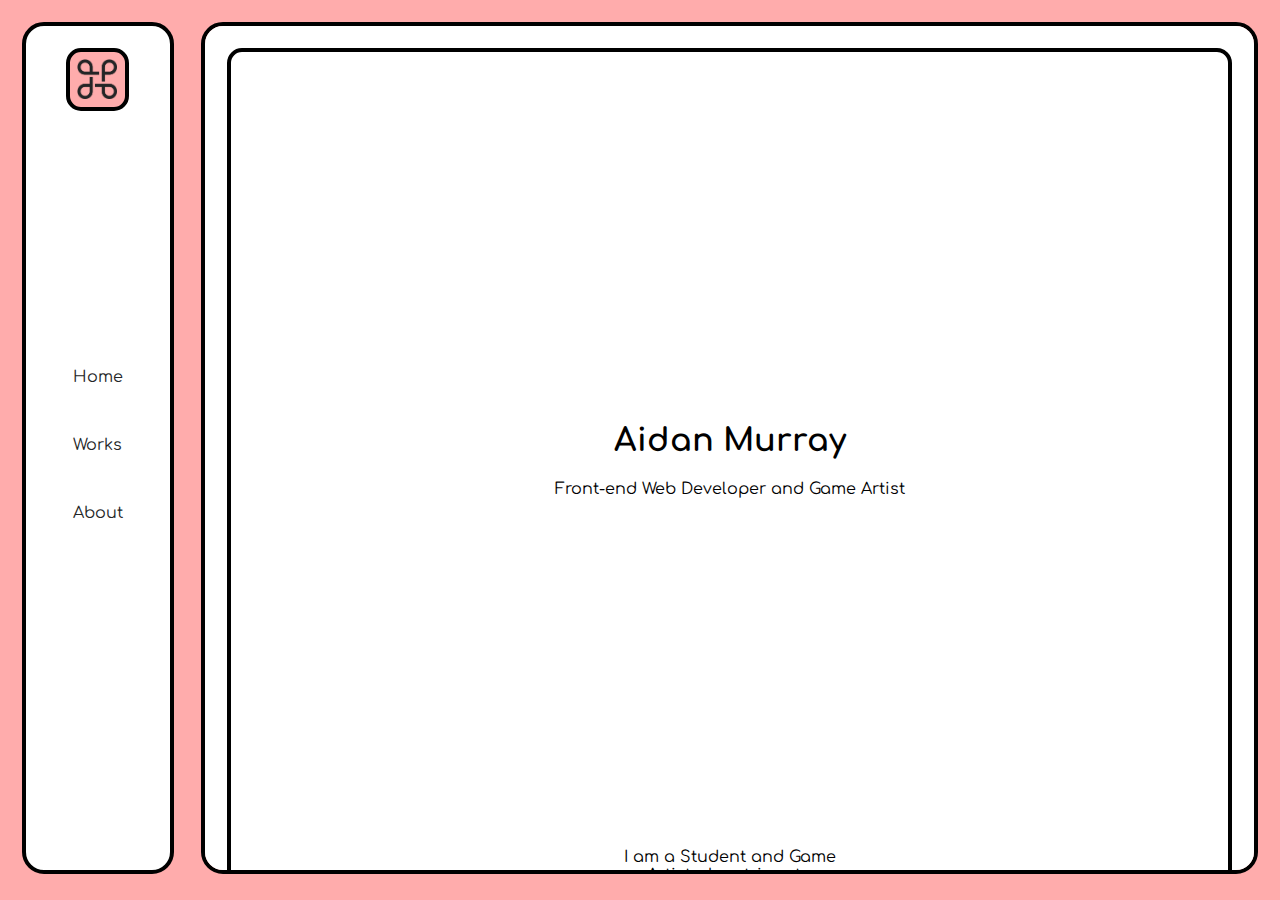
<file: index.html>
<!-- 
- Portfolio Website
- By Aidan Murray
- Home Page
-->

<!DOCTYPE html>
<html lang="en">
<head>
    <meta charset="UTF-8">
    <meta name="viewport" content="width=device-width, initial-scale=1.0">
    <meta name="keywords" content="portfolio, web dev, art, game, game art">
    <meta name="description" content="The portfolio of Aidan Murray, a Front-end Web Dev and Game Artist">
    <meta name="author" content="Aidan Murray">
    <link rel="stylesheet" href="css/index.css">
    <link rel="preconnect" href="https://fonts.googleapis.com">
    <link rel="preconnect" href="https://fonts.gstatic.com" crossorigin>
    <link href="https://fonts.googleapis.com/css2?family=Comfortaa:wght@300;400;500;600;700&display=swap" rel="stylesheet">
    <title>Home | Aidan Murray</title>
</head>
<body>
    <!-- Wrapper for all website content -->
    <div class="wrapper">
        <nav>
            <!-- Website Logo -->
            <div class="icon">
                <img src="images/logo.png" class="sitelogo" alt="Website Logo">
            </div>

            <!-- Desktop navigation -->
            <ul id = "menu">
                <li><a href="index.html" class="active">Home</a></li>
                <li><a href="works.html">Works</a></li>
                <li><a href="about.html">About</a></li>
            </ul>
            <!-- Hamburger menu (for Mobile) -->
            <a class="icon-container" href="javascript:void(0);" onclick="myFunction()">
                <img src="images/menu.png" class="menu-icon" alt="Menu Icon">
            </a>
        </nav>

        <!-- Mobile navigation -->
        <ul id = "links">
            <li><a href="index.html" class="active">Home</a></li>
            <li><a href="works.html">Works</a></li>
            <li><a href="about.html">About</a></li>
        </ul>
        <!-- Container for main page content -->
        <main>
            <div class="card">
                <section class="hero">
                    <h1>Aidan Murray</h1>
                    <p>Front-end Web Developer and Game Artist</p>
                </section>
                
                <section class="about">
                    <p>I am a Student and Game Artist who strives 
                        to create amazing experiances that anyone 
                        can enjoy</p>
                    </section>
                
                <!-- Section for my personal skills -->
                <h1 class="skills-heading">My Skills</h1>
                <section class="skills-container">
                    <div class="skills">
                        <h2>Web Dev</h2>
                        <p><b>HTML? CSS? Javascript?</b> No problem for me as I am well versed in the full development cycle of a website.</p>
                    </div>
                    <div class="skills">
                        <h2>Game Design</h2>
                        <p>Need a designer for levels and game mechanics? I'm certainly your guy.</p>
                    </div>
                    <div class="skills">
                        <h2>Game Art</h2>
                        <p>Are beautiful worlds and charming characters your thing? You know who to call.</p>
                    </div>
                </section>

                <!-- Section for the page footer-->
                <footer class="footer-container">
                    <img src="images/logo.png" height="50" alt="site logo">
                    <div class="footer">
                        <h2>Site Links</h2>
                        <a href="index.html"><h3>Home</h3></a>
                        <a href="works.html"><h3>Works</h3></a>
                        <a href="about.html"><h3>About</h3></a>
                    </div>
                    <div class="footer">
                        <h2>Design Links</h2>
                        <p>Need a designer for levels and game mechanics? I'm certainly your guy.</p>
                    </div>
                    <div class="footer">
                        <h2>My Socials</h2>
                        <a href="https://twitter.com/That_Takashi_"><h3>Twitter(X)</h3></a>
                        <a href="https://youtube.com/thattakashi"><h3>YouTube</h3></a>
                        <a href="https://mastodon.social/@ThatTakashi"><h3>Mastodon</h3></a>
                        <a href="https://takesama.com/thattakashi"><h3>Takesama</h3></a>
                    </div>
                </footer>
            </div>
        </main>
    </div>
    <!-- Load Javascript for the mobile menu -->
    <script src="js/menu.js"></script>
</body>
</html>
</file>
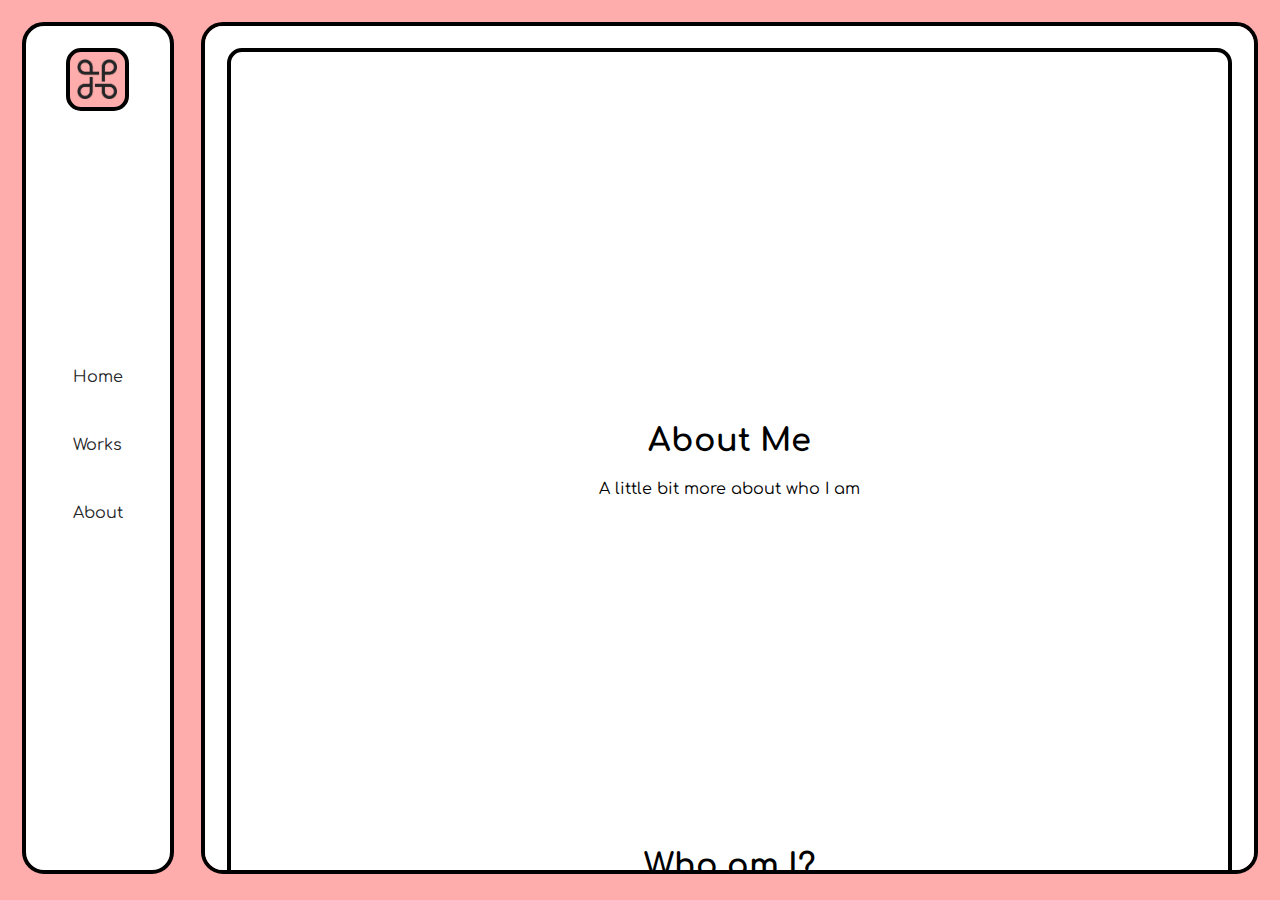
<file: about.html>
<!-- 
- Portfolio Website
- By Aidan Murray
- About Page
-->

<!DOCTYPE html>
<html lang="en">
<head>
    <meta charset="UTF-8">
    <meta name="viewport" content="width=device-width, initial-scale=1.0">
    <meta name="keywords" content="portfolio, web dev, art, game, game art">
    <meta name="description" content="The portfolio of Aidan Murray, a Front-end Web Dev and Game Artist">
    <meta name="author" content="Aidan Murray">
    <link rel="stylesheet" href="css/about.css">
    <link rel="preconnect" href="https://fonts.googleapis.com">
    <link rel="preconnect" href="https://fonts.gstatic.com" crossorigin>
    <link href="https://fonts.googleapis.com/css2?family=Comfortaa:wght@300;400;500;600;700&display=swap" rel="stylesheet">
    <title>About | Aidan Murray</title>
</head>
<body>
    <!-- Wrapper for all website content -->
    <div class="wrapper">
        <nav>
            <!-- Website Logo -->
            <a href="index.html">
                <div class="icon">
                    <img src="images/logo.png" class="sitelogo" alt="site logo">
                </div>
            </a>

            <!-- Desktop navigation -->
            <ul id = "menu">
                <li><a href="index.html">Home</a></li>
                <li><a href="works.html">Works</a></li>
                <li><a href="about.html" class="active">About</a></li>
            </ul>
            <!-- Hamburger menu (for Mobile) -->
            <a class="icon-container" href="javascript:void(0);" onclick="myFunction()">
                <img src="images/menu.png" class="menu-icon" alt="site menu button">
            </a>
        </nav>

        <!-- Mobile navigation -->
        <ul id = "links">
            <li><a href="index.html">Home</a></li>
            <li><a href="works.html">Works</a></li>
            <li><a href="about.html" class="active">About</a></li>
        </ul>

        <!-- Main site content -->
        <div class="content">
            <div class="card">
                <h1>About Me</h1>
                <p>A little bit more about who I am</p>

                <!-- About Section-->
                <section class="about">
                    <h1>Who am I?</h1>
                    <p>I am a student with a deep interest in all things design and technology. 
                        I love to tinker with things and find out how they work. My primary 
                        interest is in game design/development and I plan to end up working 
                        somewhere in the games industry.</p>
                    </section>
                <section class="future">
                    <h1>My Future</h1>
                    <p>As stated above, I plan to gain all the skills needed to succeed in the 
                        games industry. I want to become proficient in all major game engines
                        and software that is used in the game creation workflow.</p>
                    </section>

                <!-- Site Footer -->
                <footer class="footer-container">
                    <img src="images/logo.png" height="50" alt="site logo">
                    <div class="footer">
                        <h2>Site Links</h2>
                        <a href="index.html"><h3>Home</h3></a>
                        <a href="works.html"><h3>Works</h3></a>
                        <a href="about.html"><h3>About</h3></a>
                    </div>
                    <div class="footer">
                        <h2>Design Links</h2>
                        <p>Need a designer for levels and game mechanics? I'm certainly your guy.</p>
                    </div>
                    <div class="footer">
                        <h2>My Socials</h2>
                        <a href="https://twitter.com/That_Takashi_"><h3>Twitter(X)</h3></a>
                        <a href="https://youtube.com/thattakashi"><h3>YouTube</h3></a>
                        <a href="https://mastodon.social/@ThatTakashi"><h3>Mastodon</h3></a>
                        <a href="https://takesama.com/thattakashi"><h3>Takesama</h3></a>
                    </div>
                </footer>
            </div>
        </div>
    </div>

    <!-- Load Javascript for the mobile menu -->
    <script src="js/menu.js"></script>
</body>
</html>
</file>
<file: css/index.css>
/* 
- Portfolio Website Styles
- By Aidan Murray
- Home page styles
*/

body {
    background-color: #FFACAC;
    margin: 0px;
    font-family: 'Comfortaa', cursive;
    overflow: hidden;
}

/* Navigation styles */
nav {
    background-color: #ffffff;
    margin-top: 22px;
    margin-left: 22px;
    margin-right: 22px;
    margin-bottom: 22px;
    height: 60px;
    border: 4px solid;
    border-radius: 22px;
    padding: 22px;
}

/* Desktop Menu */
#menu {
    list-style-type: none;
    display: none;
    text-decoration: none;
}

#menu > li > a {
    color: #242526;
    text-decoration: none;
}

#menu > li > a:hover {
    color: #FFACAC;
    text-decoration: none;
}

/* Mobile Menu */
#links {
    background-color: #ffffff;
    margin-top: 22px;
    margin-left: 22px;
    margin-right: 22px;
    margin-bottom: 22px;
    height: 30px;
    border: 4px solid;
    border-radius: 22px;
    padding: 22px;
    padding-left: calc(50vw - 130px);
    padding-top: 30px;
    display: flex;
}

#links > li {
    list-style-type: none;
    padding-left: 10px;
    padding-right: 10px;
}

#links > li > a {
    color: #242526;
    text-decoration: none;
}

#links > li > a:hover {
    color: #FFACAC;
    text-decoration: none;
}


.sitelogo {
    width: 40px;
    margin: 7.3px;
}

.icon {
    background-color: #FFACAC;
    width:55px;
    height:55px;
    border: 4px solid;
    border-radius: 15px;
    float: left;
}

.menu-icon {
    width:50px;
    margin-top: calc(50% - 25%);
}

.icon-container {
    float: right;
}

/* Styles for all main content on the page */
main {
    background-color: #ffffff;
    margin-top: 22px;
    margin-left: 22px;
    margin-right: 22px;
    margin-bottom: 22px;
    height: calc(100vh - 188px);
    border: 4px solid;
    border-radius: 22px;
    padding: 0px 22px;
    overflow: hidden;
    overflow-y: scroll;
    box-sizing: content-box;
}

/* Scrollable, inner container for page content */
.card {
    background-color: #ffffff;
    border: 4px solid;
    border-radius: 15px;
    padding-top: calc(50vh - 170px);
    margin: 22px 0px;
    text-align: center;
    padding-left: 20px;
    padding-right: 20px;
}

/* About section */
.about {
    width: 100%;
    text-align: center;
    margin-left: auto;
    margin-right: auto;
    margin-top: 350px;
}

/* Skills section */
.skills-heading {
    margin-top: 350px;
}

.skills-container {
    width: 100%;
    text-align: center;
    margin-left: auto;
    margin-right: auto;
    margin-top: 10px;
    margin-bottom: 200px;
}

.skills {
    margin-bottom: 50px;
}

/* Footer Styles */
.footer-container {
    width: 100%;
    text-align: center;
    margin-left: auto;
    margin-right: auto;
    margin-top: 300px;
    margin-bottom: 10px;
}

.footer-container > img {
    margin-bottom: 50px;
}

.footer {
    margin-bottom: 50px;
}

.footer > a {
    color: #242526;
}
/* Styles for the desktop version of my site */
@media (min-width: 750px) {

    /* Navigation styles */
    nav {
        display: inline-block;
        height: calc(100vh - 100px);
        width: 100px;
        margin-right: 0px;
        overflow: hidden;
    }

    #menu {
        list-style-type: none;
        display: table;
        margin-left: -15px;
        margin-top: calc(50vh - 180px);
    }

    #menu > li {
        margin-top: 50px;
    }
    
    #links {
        display: none;
        list-style-type: none;
        padding: 25px;
        margin-top: calc(50vh - 150px);
    }

    #links > li {
        margin-top: 30px;
    }

    .icon {
        margin-left: 18px;
    }

    .icon-container {
        display: none;
    }

    /* Main container styles */
    main {
        display: inline-block;
        height: calc(100vh - 56px);
        width: calc(100vw - 275px);
    }

    .card {
        padding-top: calc(50vh - 100px);
    }

    /* About container */
    .about {
        width: 220px;
    }

    /* Skills Container */
    .skills-container {
        width: 75%;
        margin-left: auto;
        margin-right: auto;
        display: flex;
        flex-direction: row;
        justify-content: center;
    }

    .skills {
        width: 250px;
        margin-left: 25px;
        margin-right: 25px;
    }

    /* Footer Styles */
    .footer-container {
        width: 75%;
        margin-left: auto;
        margin-right: auto;
        display: flex;
        flex-direction: row;
        justify-content: center;
    }

    .footer-container > img {
        margin-top: 75px;
    }

    .footer {
        width: 250px;
        margin-left: 25px;
        margin-right: 25px;
    }
    
}
</file>
<file: css/about.css>
/* 
- Portfolio Website Styles
- By Aidan Murray
- About page styles
*/

body {
    background-color: #FFACAC;
    margin: 0px;
    font-family: 'Comfortaa', cursive;
        overflow: hidden;
}

/* Navigation Styles */
nav {
    background-color: #ffffff;
    margin-top: 22px;
    margin-left: 22px;
    margin-right: 22px;
    margin-bottom: 22px;
    height: 60px;
    border: 4px solid;
    border-radius: 22px;
    padding: 22px;
}

nav > a {
    color: black;
}

#menu {
    list-style-type: none;
    display: none;
}

#menu > li > a {
    color: #242526;
    text-decoration: none;
}

#menu > li > a:hover {
    color: #FFACAC;
    text-decoration: none;
}

#links {
    background-color: #ffffff;
    margin-top: 22px;
    margin-left: 22px;
    margin-right: 22px;
    margin-bottom: 22px;
    height: 30px;
    border: 4px solid;
    border-radius: 22px;
    padding: 22px;
    padding-left: calc(50vw - 130px);
    padding-top: 30px;
    display: none;
}

#links > li {
    list-style-type: none;
    padding-left: 10px;
    padding-right: 10px;
}

#links > li > a {
    color: #242526;
    text-decoration: none;
}

#links > li > a:hover {
    color: #FFACAC;
    text-decoration: none;
}

.sitelogo {
    width: 40px;
    margin: 7.3px;
}

.icon {
    background-color: #FFACAC;
    width:55px;
    height:55px;
    border: 4px solid;
    border-radius: 15px;
    float: left;
}

.menu-icon {
    width:50px;
    margin-top: calc(50% - 25%);
}

.icon-container {
    float: right;
}

/* Main Page Content */
.content {
    background-color: #ffffff;
    margin-top: 22px;
    margin-left: 22px;
    margin-right: 22px;
    margin-bottom: 22px;
    height: calc(100vh - 188px);
    border: 4px solid;
    border-radius: 22px;
    padding: 0px 22px;
    overflow: scroll;
}

.card {
    background-color: #ffffff;
    border: 4px solid;
    border-radius: 15px;
    padding-top: calc(50vh - 170px);
    margin: 22px 0px;
    text-align: center;
    padding-left: 20px;
    padding-right: 20px;
}

/* About Section */
.about {
    text-align: center;
    margin-left: auto;
    margin-right: auto;
    margin-top: 350px;
}

/* Future Plans Section */
.future {
    text-align: center;
    margin-left: auto;
    margin-right: auto;
    margin-top: 350px;
    margin-bottom: 350px;
}

/* Footer Styles */
.footer-container {
    width: 100%;
    text-align: center;
    margin-left: auto;
    margin-right: auto;
    margin-top: 300px;
    margin-bottom: 10px;
}

.footer-container > img {
    margin-bottom: 50px;
}

.footer {
    margin-bottom: 50px;
}

.footer > a {
    color: #242526;
}

@media (min-width: 750px) {
    /* Navigation Styles */
    nav {
        display: inline-block;
        height: calc(100vh - 100px);
        width: 100px;
        margin-right: 0px;
    }

    #menu {
        list-style-type: none;
        display: table;
        margin-left: -15px;
        margin-top: calc(50vh - 180px);
    }

    #menu > li {
        margin-top: 50px;
    }

    .icon {
        margin-left: 18px;
    }

    .icon-container {
        display: none;
    }

    /* Main Page Content */
    .content {
        display: inline-block;
        height: calc(100vh - 56px);
        width: calc(100vw - 275px);
    }

    .card {
        padding-top: calc(50vh - 100px);
    }

    /* About Section */
    .about {
        width: 320px;
    }

    /* Future Plans Section */
    .future {
        width: 320px;
    }

    /* Footer Styles */
    .footer-container {
        width: 75%;
        margin-left: auto;
        margin-right: auto;
        display: flex;
        flex-direction: row;
        justify-content: center;
    }

    .footer-container > img {
        margin-top: 75px;
    }

    .footer {
        width: 250px;
        margin-left: 25px;
        margin-right: 25px;
    }
    
}
</file>
